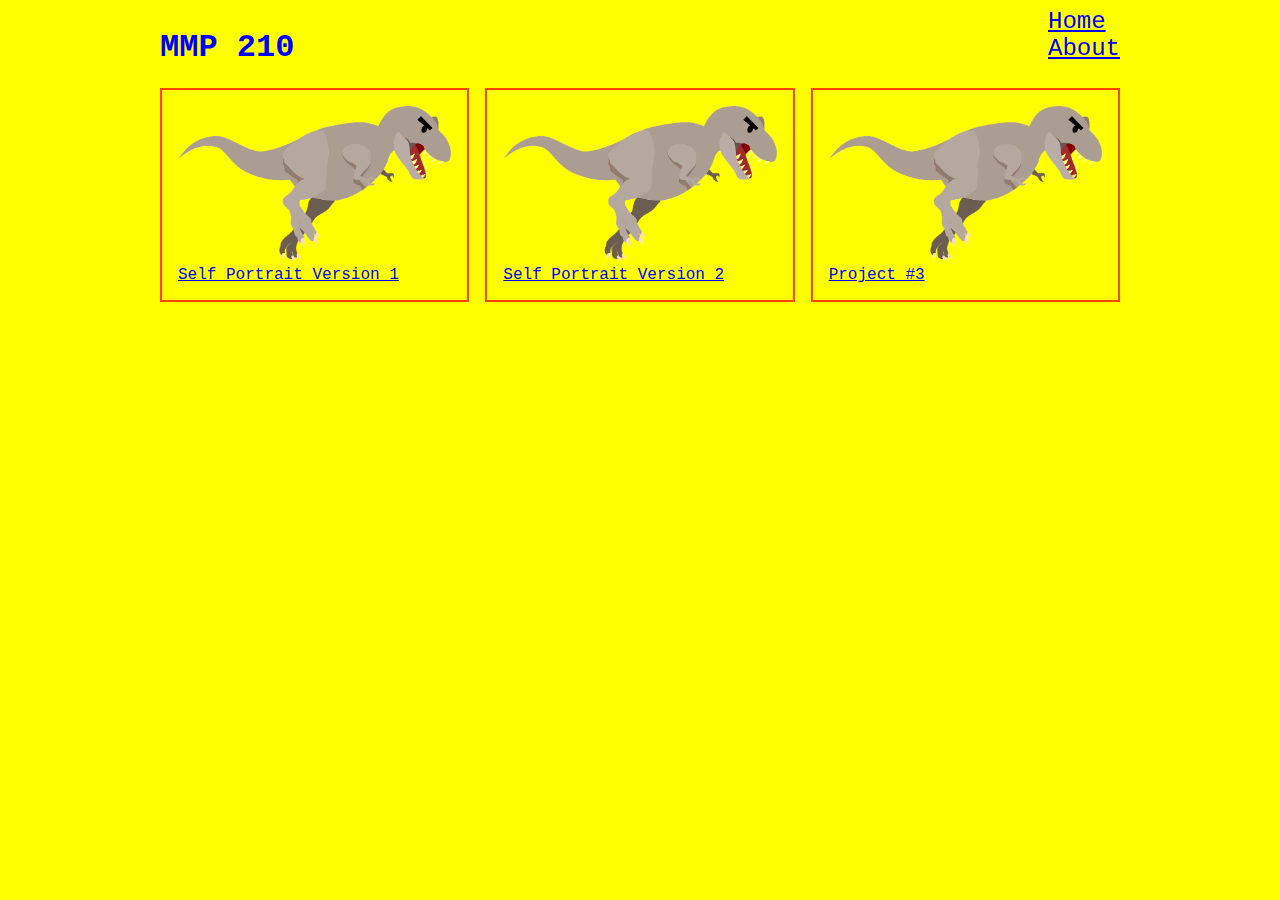
<file: index.html>
<!doctype html>
<html>

<head>
	 <title>MMP 210</title>
	 <meta charset="utf-8">
   <link href="style.css" rel="stylesheet" type="text/css">
	<!-- this is a the start for the github -->
</head>

<body>
	
	<div id="container">

     <div id="header"> 
     	<h1>MMP 210</h1>
     	<ul>
     		<li><a href="index.html">Home</a></li>
     		<li><a href="about.html">About</a></li>
     	</ul>	
     </div>	

     <div id="portfolio"> 
           <div class="project">
           	   <img src="Tyrannosaurus-Rex.png" alt="thumbnail"> 
           	   <a href="self_portrait_v1/">Self Portrait Version 1</a>
           </div>


        
           <div class="project">
               <img src="Tyrannosaurus-Rex.png" alt="thumbnail"> 
               <a href="self_portrait_v2">Self Portrait Version 2</a>
          </div>

           <div class="project">
               <img src="Tyrannosaurus-Rex.png" alt="thumbnail"> 
               <a href="#">Project #3</a>
           </div>
      </div>

    </div>	


  </body>

</html>
</file>
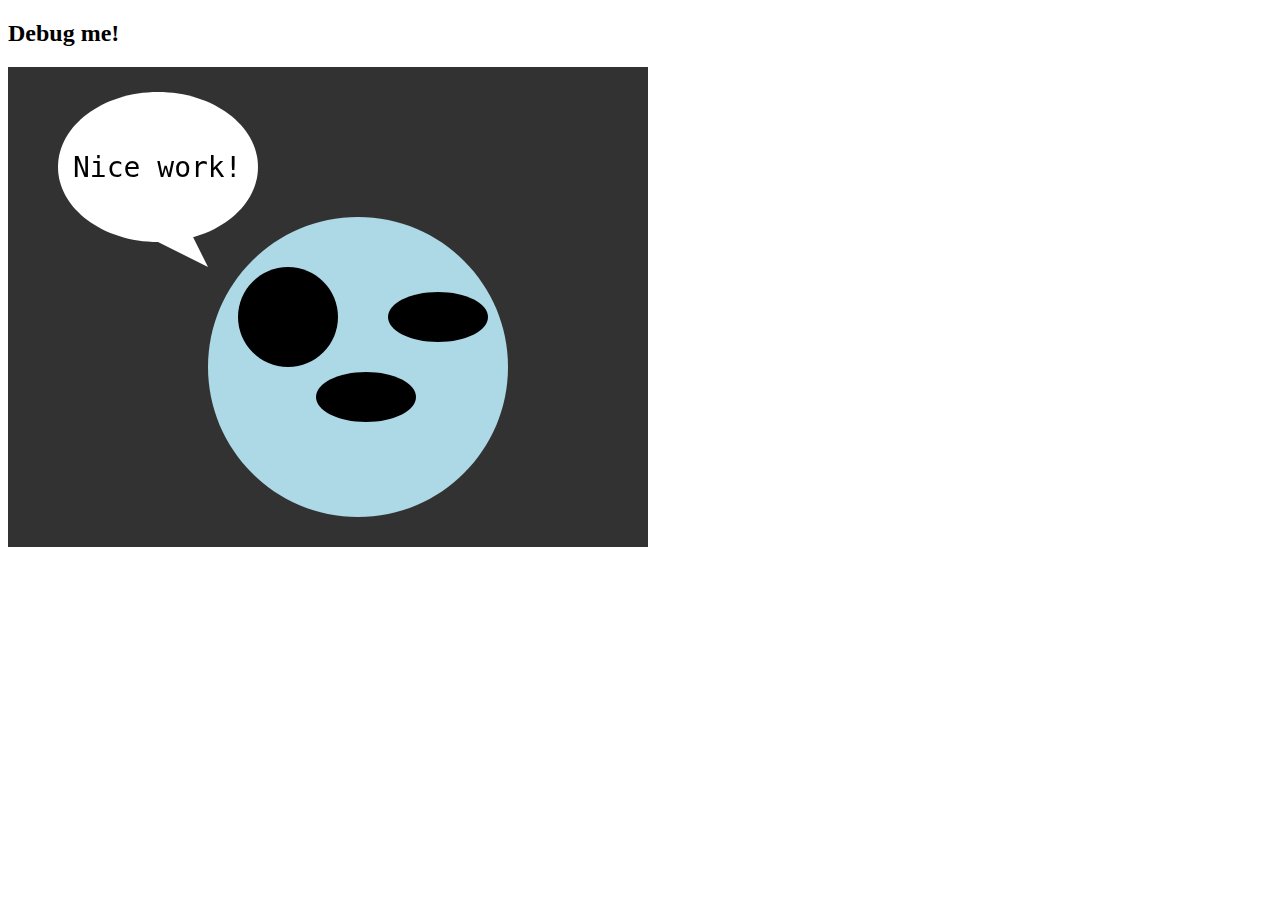
<file: Debug/index.html>
<!doctype html>
<html>
<head>
    <title>Debug exercise</title>
    <meta charset="utf-8">
</head>
<body>
    <h2>Debug me!</h2>
    
    <script src="p5.min.js"></script>
    <script src="sketch.js"></script>
</body>
</html>
</file>
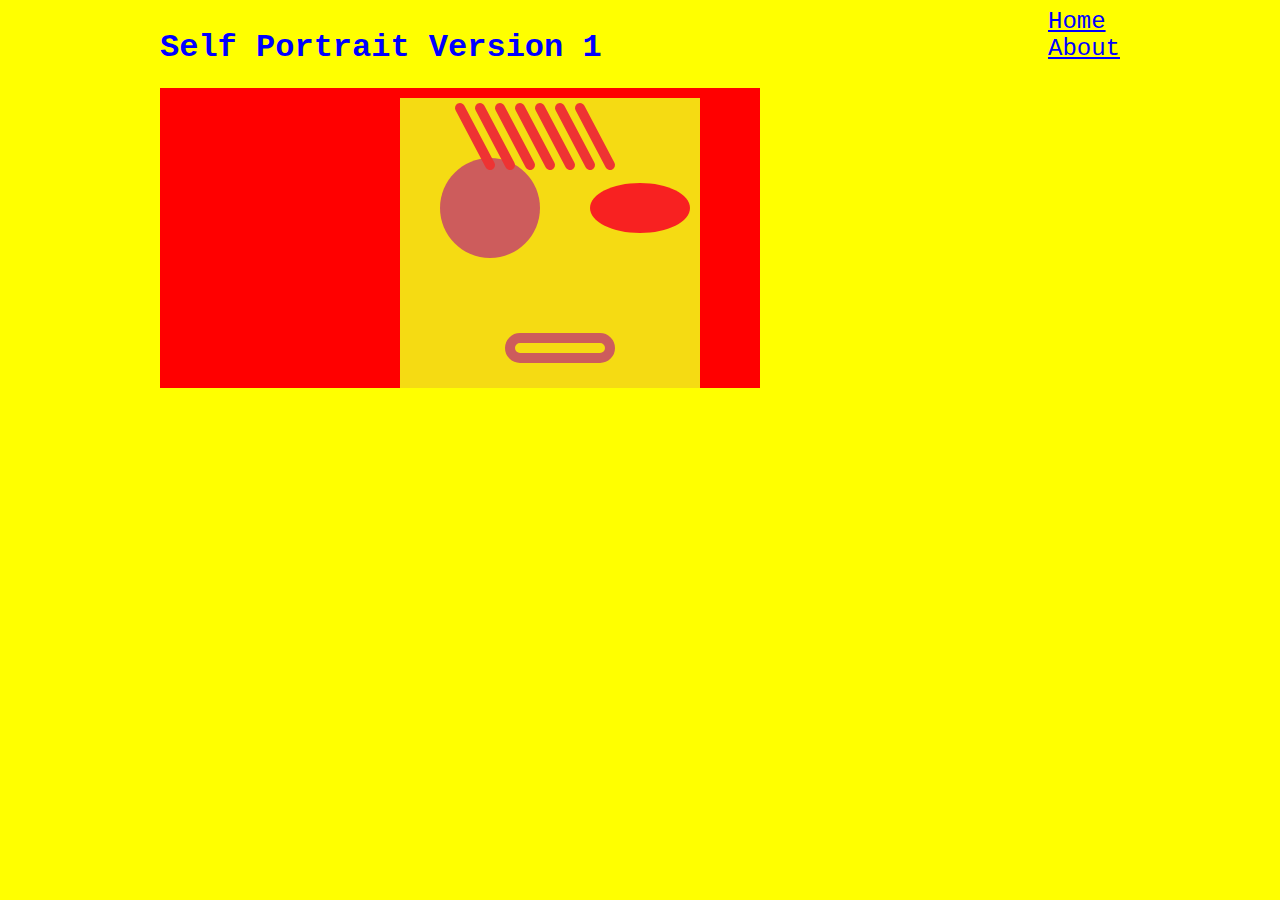
<file: self_portrait_v1/index.html>
<!doctype html>
<html>

<head>
	 <title>Self Portrait Version 1</title>
	 <meta charset="utf-8">
   <link href="style.css" rel="stylesheet" type="text/css">
</head>

<body>
	
	<div id="container">

     <div id="header"> 
     	<h1>Self Portrait Version 1</h1>
     	<ul>
     		<li><a href="../index.html">Home</a></li>
     		<li><a href="../about.html">About</a></li>
     	</ul>	
     </div>	

     <script src="p5.min.js"></script>
     <script src="sketch.js"></script>


    </div>	

  </body>

</html>
</file>
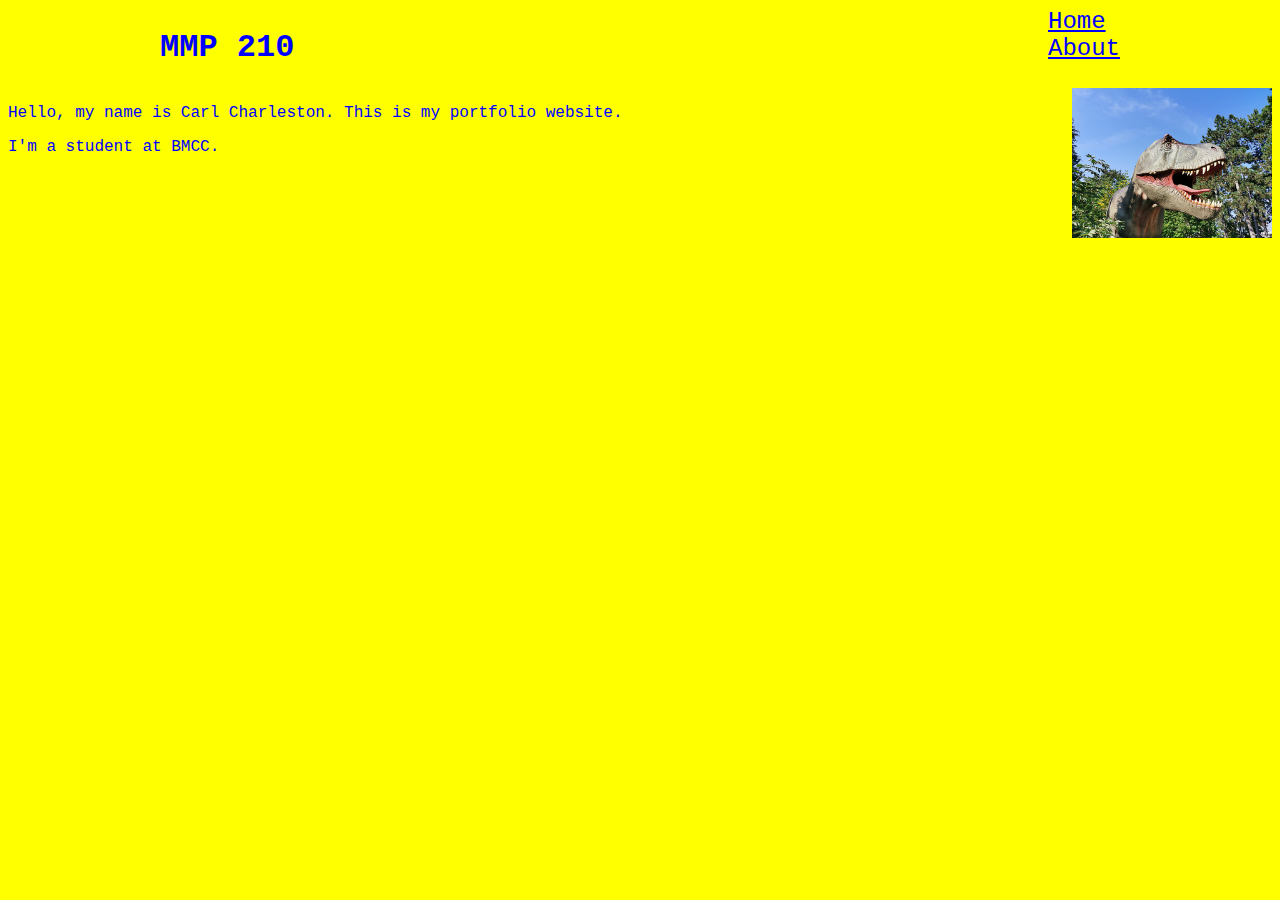
<file: about.html>
<!doctype html>
<html>

<head>
	 <title>MMP 210</title>
	 <meta charset="utf-8">
     <link href="style.css" rel="stylesheet" type="text/css">
</head>

<body>
	
	<div id="container">

     <div id="header"> 
     	<h1>MMP 210</h1>
     	<ul>
     		<li><a href="index.html">Home</a></li>
     		<li><a href="about.html">About</a></li>
     	</ul>	
     </div>	

     </div id="about"> 
          <img id="portrait" src="portrait.jpg" alt="portrait">
        <p>Hello, my name is Carl Charleston. This is my portfolio website.</p>
        <p>I'm a student at BMCC.</p>
     </div>

   </div>	


  </body>

</html>
</file>
<file: style.css>
/* our comment goes in here */

/* generic selector*/

body {
	background-color: yellow;
	color: blue; /* text color */
	font-family: Courier New, Perpetua; 
}

ul {
	margin: 0;
	padding: 0;
}

li {
	list-style: none;
}

a {
	color: blue;
	transition: color 200ms ease-in;
}

/* psuedo selector - user interacts */
a:hover {
	color: orangered;
}

img {
    width: 100%;
}

/* id and class selector */

#container { 
	min-width: 320px;
    max-width: 960px; 
    margin: 0 auto;
}

#header {
	display: flex;
	justify-content:space-between;
	aligh-items: baseline;
}

/* nested selector */
#heder ul {
	display: flex;
}

#header li {
	margin-left: 1em;
}

#header a {
	font-size: 1.5em;
}

#portfolio {
	display: grid;
	grid-template-columns: 1fr 1fr 1fr;
	grid-gap: 1em;
}

.project {
	border: 2px solid orangered;
	padding: 1em;
	background-color: transparent;
	transition: background-color 200ms ease-in;
}

.project:hover {
	background-color: white;
}

.project a {
	front-size: 1.25em;
}

/* about */

#portrait {
	Width: 200px;
	float: right;
}

#about p {
	font-size: 2em;
}
</file>
<file: self_portrait_v1/style.css>
/* our comment goes in here */

/* generic selector*/

body {
	background-color: yellow;
	color: blue; /* text color */
	font-family: Courier New, Perpetua; 
}

ul {
	margin: 0;
	padding: 0;
}

li {
	list-style: none;
}

a {
	color: blue;
	transition: color 200ms ease-in;
}

/* psuedo selector - user interacts */
a:hover {
	color: orangered;
}

img {
    width: 100%;
}

/* id and class selector */

#container, main { 
	min-width: 320px;
    max-width: 960px; 
    margin: 0 auto;
}

#header {
	display: flex;
	justify-content:space-between;
	aligh-items: baseline;
}

/* nested selector */
#heder ul {
	display: flex;
}

#header li {
	margin-left: 1em;
}

#header a {
	font-size: 1.5em;
}

#portfolio {
	display: grid;
	grid-template-columns: 1fr 1fr 1fr;
	grid-gap: 1em;
}

.project {
	border: 2px solid orangered;
	padding: 1em;
	background-color: transparent;
	transition: background-color 200ms ease-in;
}

.project:hover {
	background-color: white;
}

.project a {
	front-size: 1.25em;
}

/* about */

#portrait {
	Width: 200px;
	float: right;
}

#about p {
	font-size: 2em;
}
</file>
